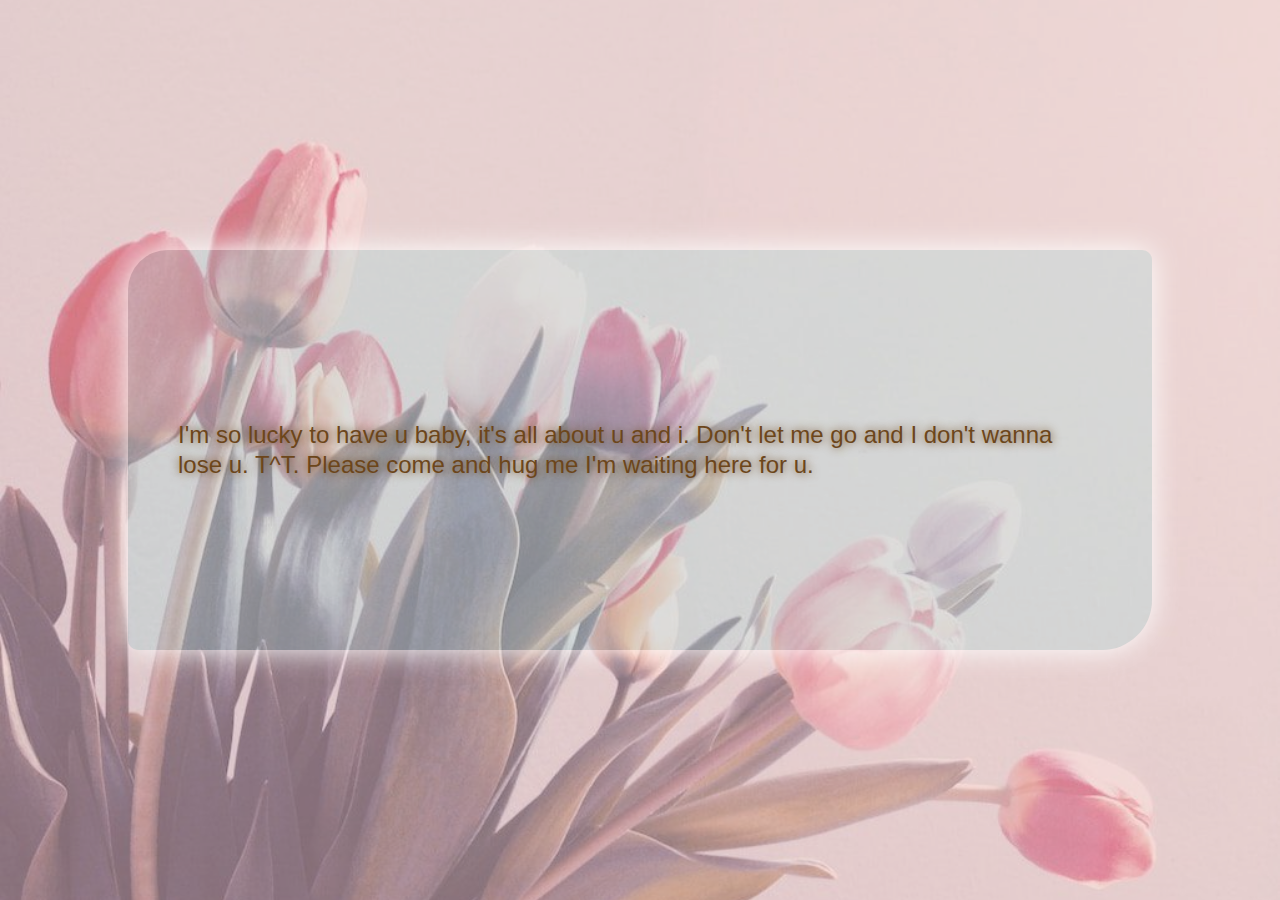
<file: templates/thanks.html>
<!DOCTYPE html>
<html lang="en">
  <head>
    <meta charset="UTF-8" />
    <meta name="viewport" content="width=device-width, initial-scale=1.0" />
    <title>Awwww</title>
    <style>
      * {
        width: 100%;
        margin: auto;
        box-sizing: border-box;
        font-family: "Segoe UI", Tahoma, Geneva, Verdana, sans-serif;
      }
      html,
      body {
        background-image: url(../static/tulip.jpeg);
        background-repeat: no-repeat;
        background-position: center;
        background-attachment: fixed;
        background-size: cover;
        height: 100%;
      }
      .container {
        height: 100%;
        background-color: rgba(255, 192, 203, 0.477);
        display: flex;
        align-items: center;
      }

      .container .thanks {
        height: 400px;
        width: 80%;
        font-size: 1.5em;
        padding: 50px;
        border-radius: 10px;
        color: rgb(108, 70, 27);
        text-shadow: 0 0 10px;
        line-height: 30px;
        display: flex;
        justify-content: center;
        align-items: center;
        border-top-left-radius: 40px;
        border-bottom-right-radius: 50px;
        background-color: rgba(138, 229, 229, 0.203);
        box-shadow: 0 0 30px white;
      }
    </style>
  </head>
  <body>
    <div class="container">
      <div class="thanks">
        I'm so lucky to have u baby, it's all about u and i. Don't let me go and
        I don't wanna lose u. T^T. Please come and hug me I'm waiting here for
        u.
      </div>
    </div>
  </body>
</html>
</file>
